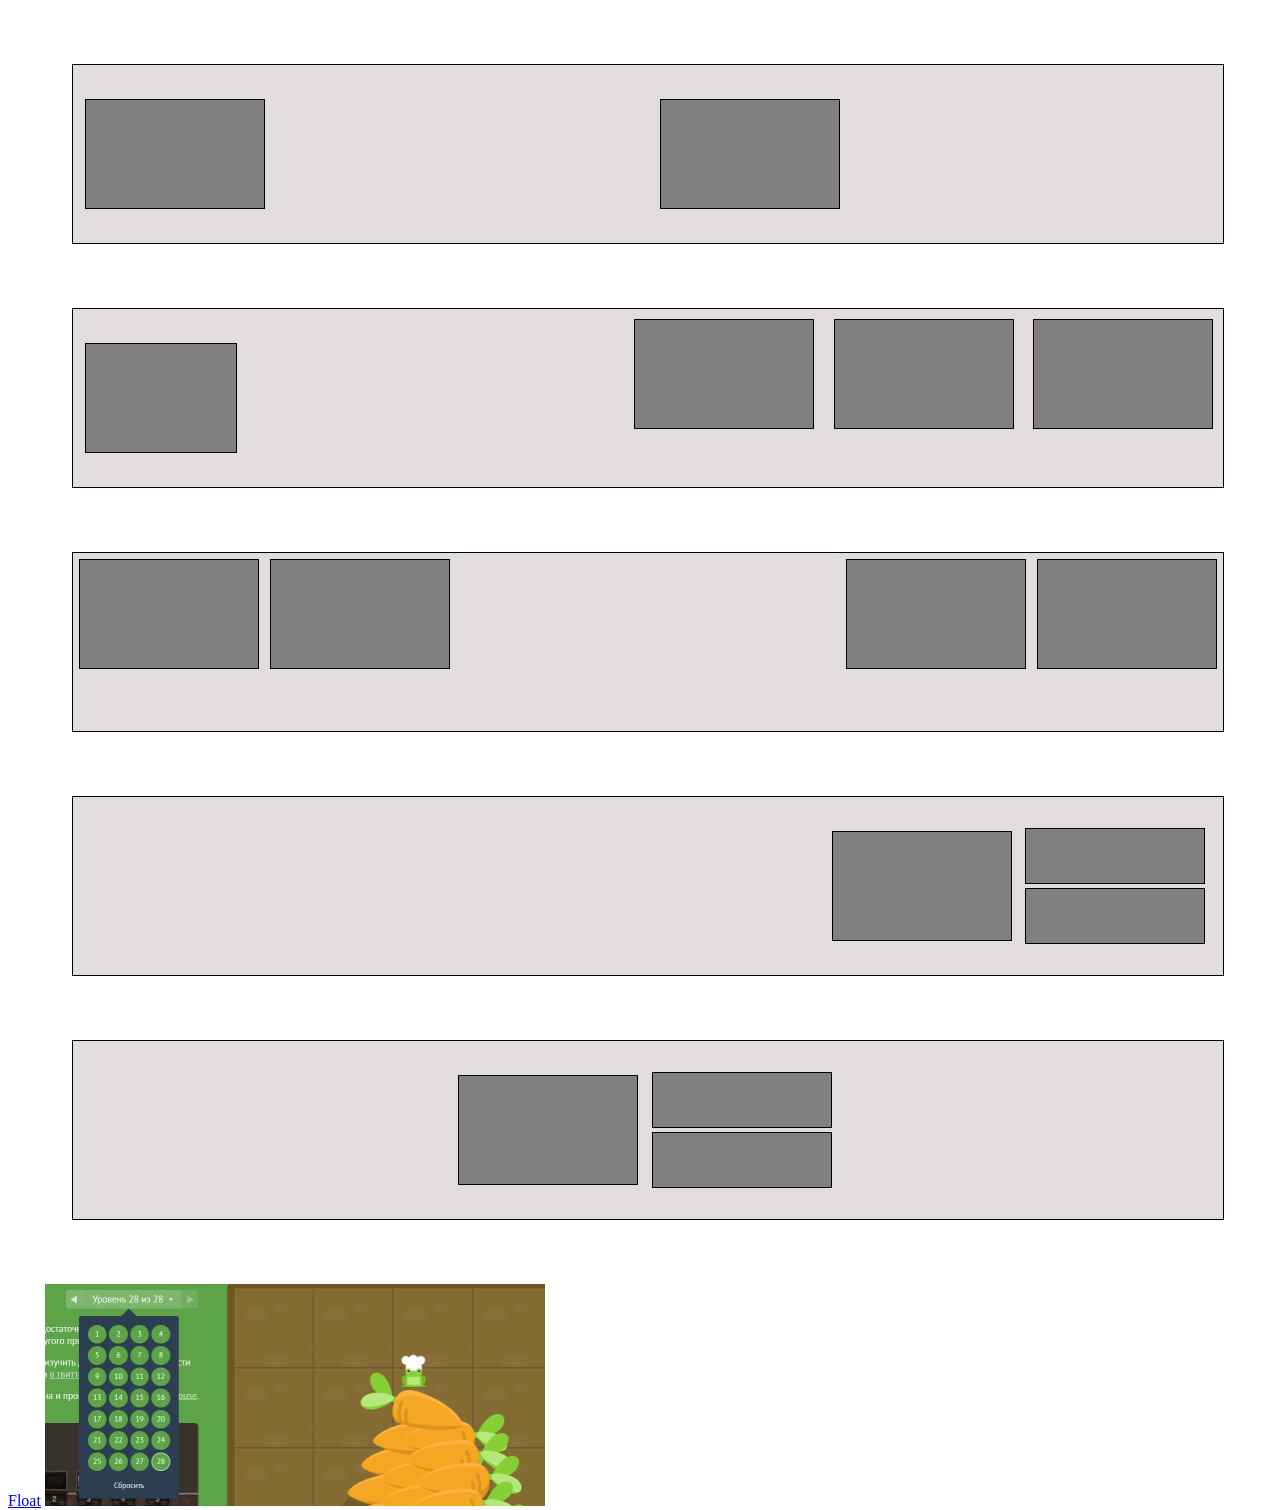
<file: index.html>
<!DOCTYPE html>
<html lang="en">
  <head>
    <meta charset="UTF-8" />
    <meta name="viewport" content="width=device-width, initial-scale=1.0" />
    <title>Flex</title>
    <link rel="stylesheet" href="./css/style.css" />
  </head>
  <body>
    <div class="container container__1">
      <div class="item item__1"></div>
      <div class="item item__2"></div>
    </div>
    <div class="container container__2">
      <div class="item item__3"></div>
      <div class="right">
          <div class="item item__4"></div>
          <div class="item item__5"></div>
          <div class="item item__6"></div>
      </div>
    </div>
    <div class="container container__3">
        <div class="left">
            <div class="item item__7"></div>
            <div class="item item__8"></div>
        </div>
        <div class="right__2">
            <div class="item item__9"></div>
            <div class="item item__10"></div>
        </div>
    </div>
    <div class="container container__4">
        <div class="item item__11"></div>
        <div class="right__3">
            <div class="item item__12"></div>      
            <div class="item item__13"></div>
        </div>      
      </div>
      <div class="container container__5">
          <div class="item item__16"></div>
        <div class="right__4">
          <div class="item item__15"></div>      
          <div class="item item__14"></div>
        </div>      
      </div>
    </div>
    <a href="float.html">Float</a>
    <img src="./images/grid.png" alt="grid">
  </body>
</html>
</file>
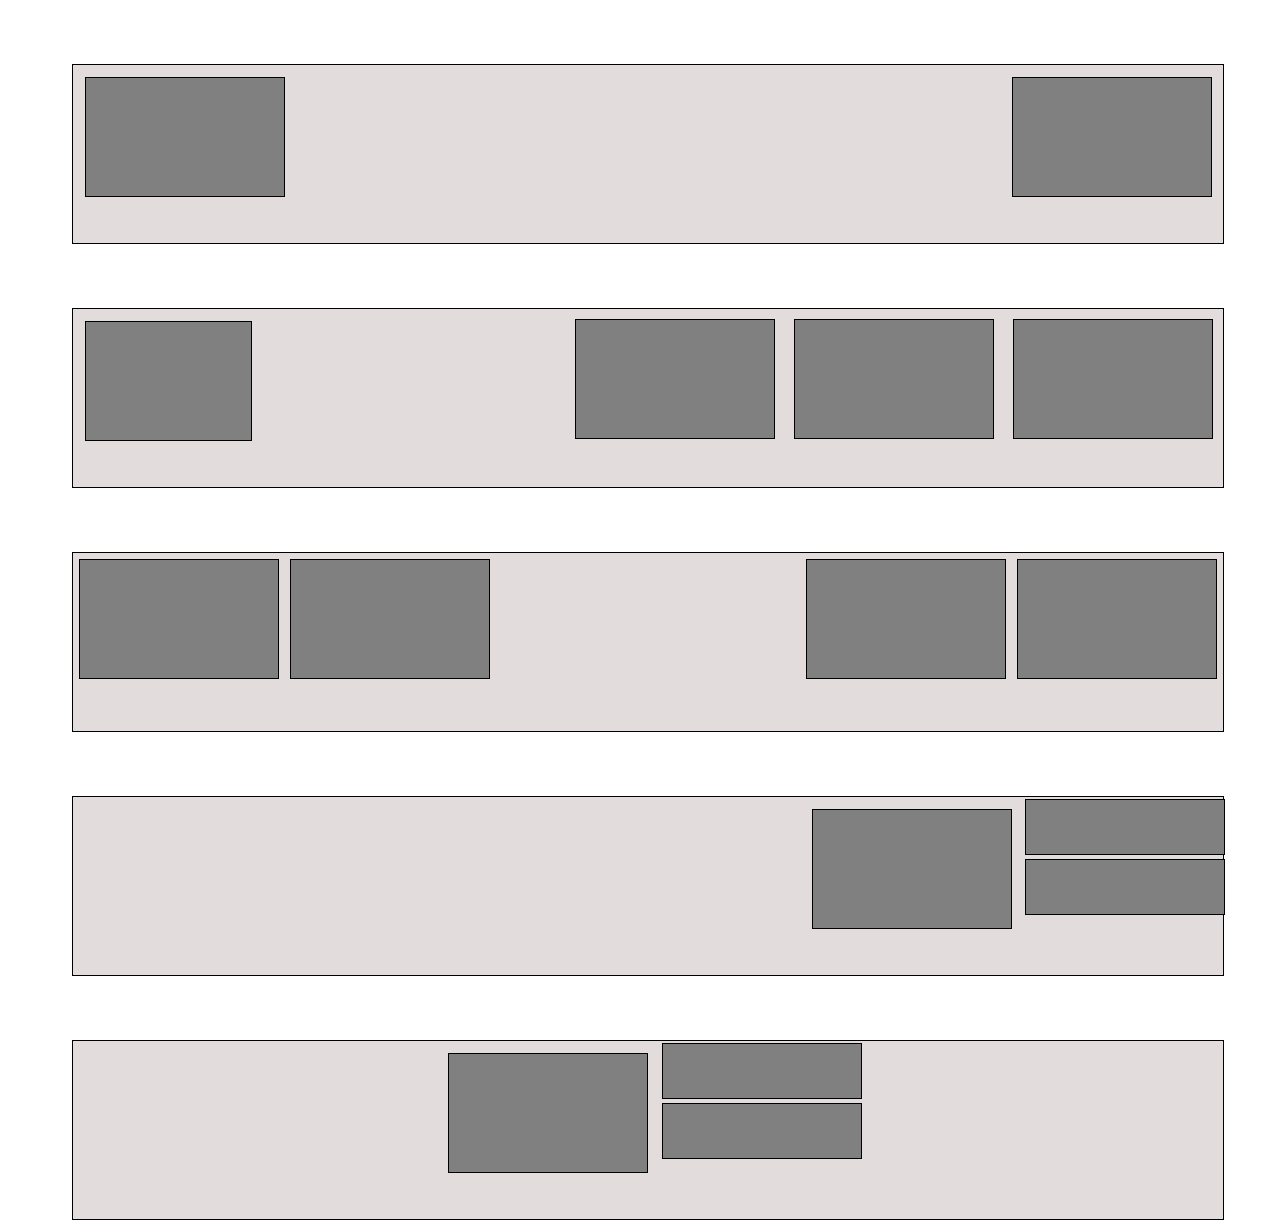
<file: flex.html>
<!DOCTYPE html>
<html lang="en">
  <head>
    <meta charset="UTF-8" />
    <meta name="viewport" content="width=device-width, initial-scale=1.0" />
    <title>Flex</title>
    <link rel="stylesheet" href="./css/flex.css" />
  </head>
  <body>
    <div class="container container__1">
      <div class="item item__1"></div>
      <div class="item item__2"></div>
    </div>
    <div class="container container__2">
      <div class="item item__3"></div>
      <div class="right">
          <div class="item item__4"></div>
          <div class="item item__5"></div>
          <div class="item item__6"></div>
      </div>
    </div>
    <div class="container container__3">
        <div class="left">
            <div class="item item__7"></div>
            <div class="item item__8"></div>
        </div>
        <div class="right__2">
            <div class="item item__9"></div>
            <div class="item item__10"></div>
        </div>
    </div>
    <div class="container container__4">
        <div class="item item__11"></div>
        <div class="right__3">
            <div class="item item__12"></div>      
            <div class="item item__13"></div>
        </div>      
      </div>
      <div class="container container__5">
          <div class="item item__16"></div>
        <div class="right__4">
          <div class="item item__15"></div>      
          <div class="item item__14"></div>
        </div>      
      </div>
    </div>
  </body>
</html>
</file>
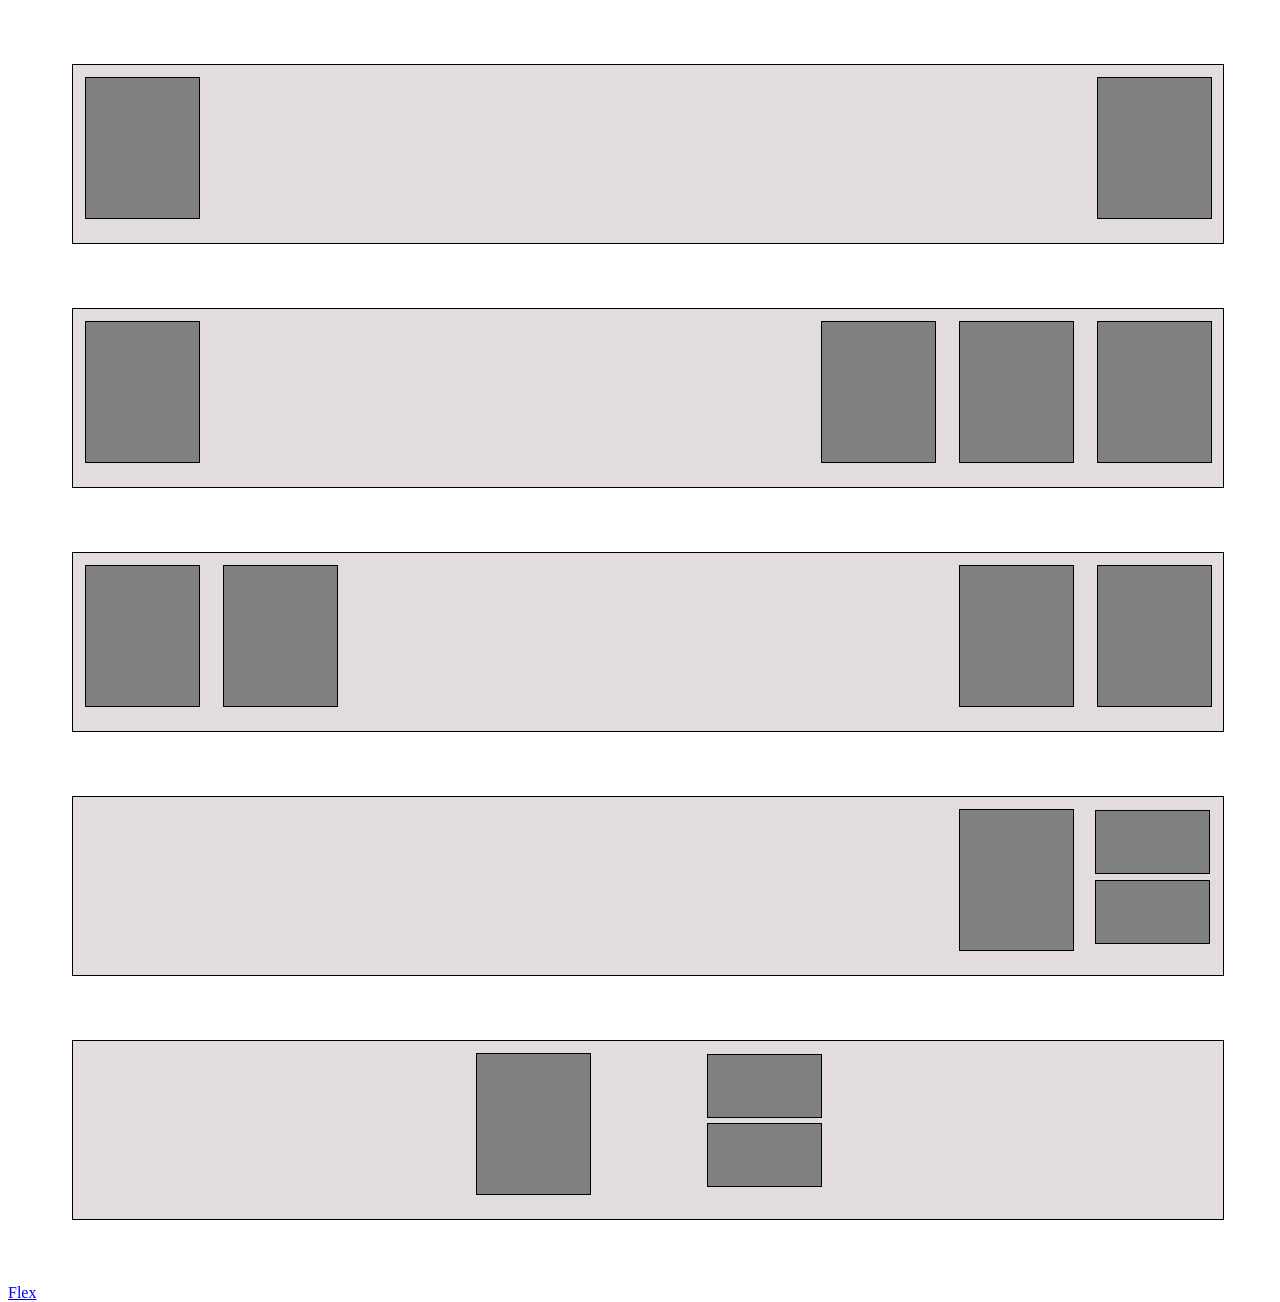
<file: float.html>
<!DOCTYPE html>
<html lang="en">
  <head>
    <meta charset="UTF-8" />
    <meta name="viewport" content="width=device-width, initial-scale=1.0" />
    <title>Float</title>
    <link rel="stylesheet" href="./css/float.css" />
  </head>
  <body>
    <div class="container">
      <div class="item item__1"></div>
      <div class="item item__2"></div>
    </div>
    <div class="container">
      <div class="item item__3"></div>
      <div class="item item__4"></div>
      <div class="item item__5"></div>
      <div class="item item__6"></div>
    </div>
    <div class="container">
      <div class="item item__7"></div>
      <div class="item item__8"></div>
      <div class="item item__9"></div>
      <div class="item item__10"></div>
    </div>
    <div class="container">
      <div class="right">
        <div class="item item__12"></div>      
        <div class="item item__11"></div>
      </div>      
      <div class="item item__13"></div>
    </div>
    <div class="container">
      <div class="right__2">
        <div class="item item__15"></div>      
        <div class="item item__14"></div>
      </div>      
      <div class="item item__16"></div>
    </div>
    </div>
    <a href="index.html">Flex</a>
  </body>
</html>
</file>
<file: css/style.css>
* {
  box-sizing: border-box;
}

html {
  width: 100%;
  height: 100%;
}

body {
  width: 100%;
  height: 100%;
}

.container__1 {
  display: flex;
  justify-content: space-between;
}

.container__2 {
  display: flex;
  justify-content: space-between;
}

.container__3 {
  display: flex;
  justify-content: space-between;
}

.container__4 {
  display: flex;
  justify-content: end;
}

.container__5 {
  display: flex;
  justify-content: center;
}

.right {
  display: flex;
  justify-content: end;
  width: 100%;
  height: 100%;
}

.right__2 {
  display: flex;
  justify-content: end;
  width: 100%;
  height: 100%;
}

.right__3 {
  display: flex;
  width: 200px;
  height: 120px;
  flex-direction: column;
  justify-content: end;
}

.right__4 {
  display: flex;
  width: 200px;
  height: 120px;
  flex-direction: column;
  justify-content: end;
}

.left {
  display: flex;
  justify-content: start;
  width: 100%;
  height: 100%;
}

.container {
  width: 90%;
  height: 20%;
  background-color: rgb(226, 220, 220);
  margin: 5%;
  border: 1px solid black;
  align-items: center;
}

.item {
  width: 180px;
  height: 110px;
  background-color: grey;
  margin: 1%;
  border: 1px solid black;
}

img {
  width: 500px;
}

.container::after {
  content: "";
  display: block;
  clear: both;
}
</file>
<file: css/flex.css>
* {
  box-sizing: border-box;
}

html {
  width: 100%;
  height: 100%;
}

body {
  width: 100%;
  height: 100%;
}

.container__1 {
  display: flex;
  justify-content: space-between;
}

.container__2 {
  display: flex;
  justify-content: space-between;
}

.container__3 {
  display: flex;
  justify-content: space-between;
}

.container__4 {
  display: flex;
  justify-content: end;
  text-align: center;
}

.container__5 {
  display: flex;
  justify-content: center;
  text-align: center;
}

.right {
  display: flex;
  justify-content: end;
  width: 100%;
  height: 100%;
}

.right__2 {
  display: flex;
  justify-content: end;
  width: 100%;
  height: 100%;
}

.right__3 {
  display: flex;
  width: 200px;
  height: 120px;
  flex-direction: column;
  justify-content: end;
}

.right__4 {
  display: flex;
  width: 200px;
  height: 120px;
  flex-direction: column;
  justify-content: end;
}

.left {
  display: flex;
  justify-content: start;
  width: 100%;
  height: 100%;
}

.container {
  width: 90%;
  height: 20%;
  background-color: rgb(226, 220, 220);
  margin: 5%;
  border: 1px solid black;
}

.item {
  width: 200px;
  height: 120px;
  background-color: grey;
  margin: 1%;
  border: 1px solid black;
}
</file>
<file: css/float.css>
* {
  box-sizing: border-box;
}

html {
  width: 100%;
  height: 100%;
}

body {
  width: 100%;
  height: 100%;
}

.container {
  width: 90%;
  height: 20%;
  background-color: rgb(226, 220, 220);
  margin: 5%;
  border: 1px solid black;
}

.item {
  width: 10%;
  height: 80%;
  background-color: grey;
  margin: 1%;
  border: 1px solid black;
}

.item__1,
.item__3,
.item__7,
.item__8,
.item__16 {
  float: left;
}

.item__2,
.item__4,
.item__5,
.item__6,
.item__9,
.item__10,
.item__11,
.item__12,
.item__13 {
  float: right;
}

.item__11,
.item__12,
.item__15,
.item__14 {
  height: 45%;
  width: 100%;
  margin-bottom: 5px;
}

.item__15,
.item__14 {
  margin-inline-end: 3000px;
}

.right {
  width: 10%;
  height: 80%;
  float: right;
  margin: 1%;
}

.right__2 {
  width: 10%;
  height: 80%;
  float: right;
  margin-right: 35%;
  margin-top: 1%;
}

.item__16 {
  margin-left: 35%;
}

.container::after {
  content: "";
  display: block;
  clear: both;
}
</file>
